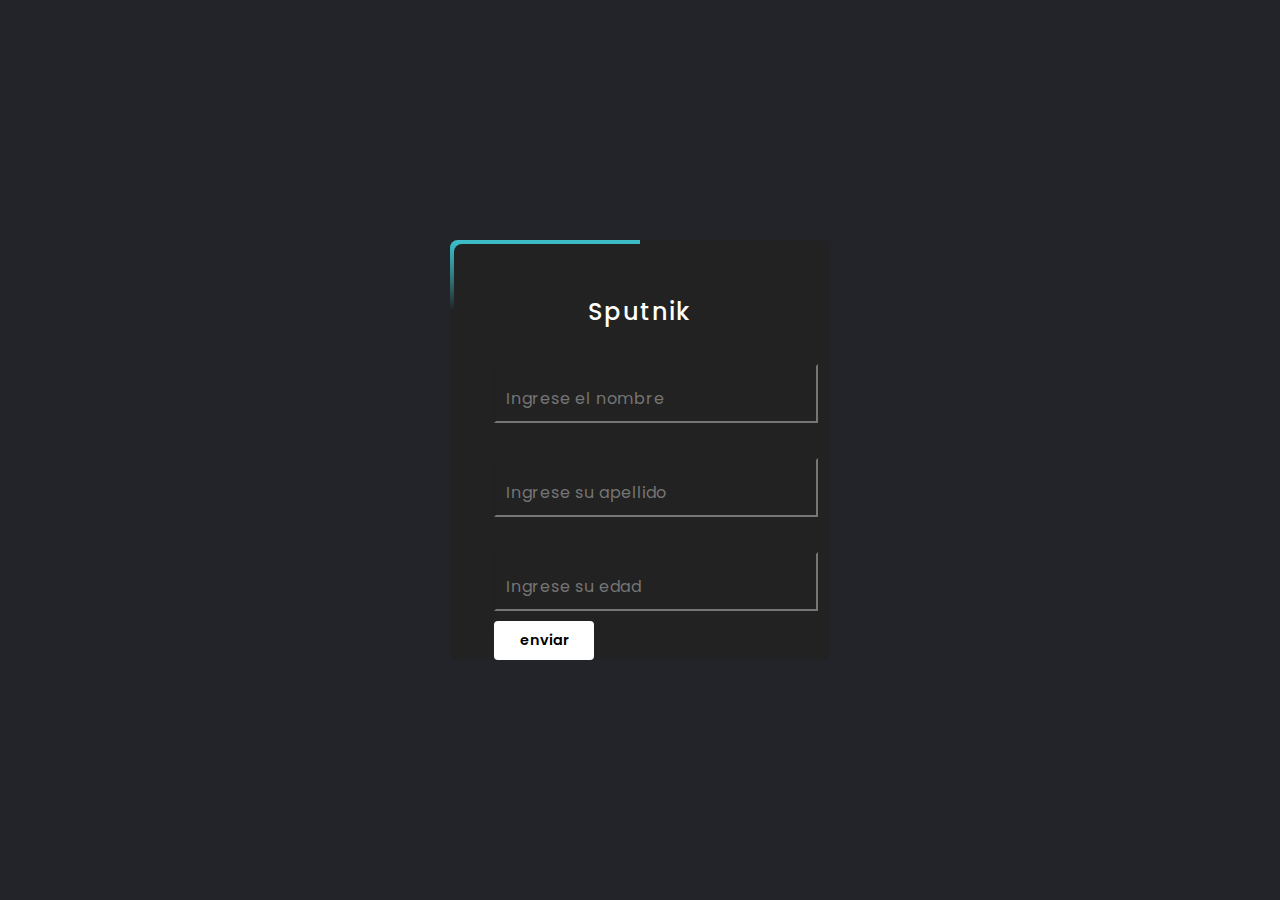
<file: index.html>
<!DOCTYPE html>
<html lang="en">
<head>
    <meta charset="UTF-8">
    <meta http-equiv="X-UA-Compatible" content="IE=edge">
    <meta name="viewport" content="width=device-width, initial-scale=1.0">
    <link rel="stylesheet" href="style.css">
    <title>Document</title>
</head>
<body>
    <div class="box">
    <form action="api.php" method="post">
        <h2>Sputnik </h2>
        <div class="inputBox">
        <input type="text" name="nombre" placeholder="Ingrese el nombre"><br>
        
        <i></i>
    </div>
    <div class="inputBox">
        <input type="text" name="apellido" placeholder="Ingrese su apellido"><br>
  
        <i></i>
    </div>
    <div class="inputBox">
        <input type="number" name="edad" placeholder="Ingrese su edad"><br>
        
        <i></i>
    </div>
        <input type="submit" value="enviar">
    </form>
</div>
</body>
</html>
</file>
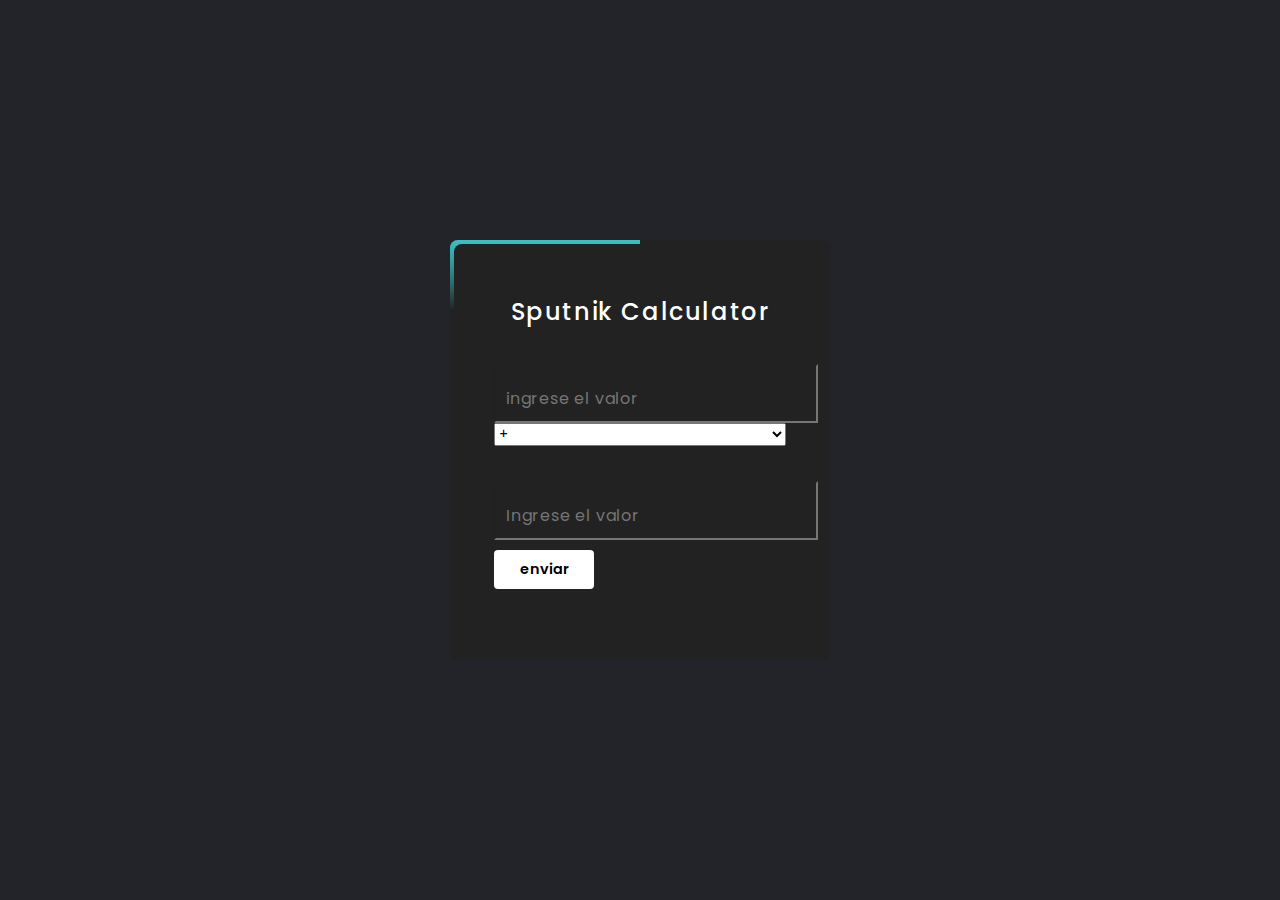
<file: calculadora/indexcalculadora.html>
<!DOCTYPE html>
<html lang="en">
<head>
    <meta charset="UTF-8">
    <meta http-equiv="X-UA-Compatible" content="IE=edge">
    <meta name="viewport" content="width=device-width, initial-scale=1.0">
    <link rel="stylesheet" href="style.css">
    <title>Document</title>
</head>
<body>
    <div class="box">
    <form action="calculadora.php" method="get">
        <h2>Sputnik Calculator</h2>
<div class="inputBox">
        <input type="number" name="operador1" placeholder="ingrese el valor">
            <i></i>
        </div>
         <select name="operador">
			<option value="+">+
			</option>
			<option value="-">-
			</option>
			<option value="*">*
			</option>
			<option value="/">/
			</option>
		</select>
        <div class="inputBox">
            <input type="number" name="operador2" placeholder="Ingrese el valor">
            <i></i>
        </div>
       
        <input type="submit" value="enviar">
    </form>
    </div>
</body>
</html>
</file>
<file: style.css>
@import url('https://fonts.googleapis.com/css?family=Poppins:wght@300;400;500;600;700;800;900&display=swap');
*{
    margin: 0;
    font-family: 'Poppins', sans-serif;
}
body{
    display: flex;
    justify-content: center;
    align-items: center;
    min-height: 100vh;
    background: #23242a;
}
.box{
    position: relative;
    width: 380px;
    height: 420px;
    background: #222222;
    border-radius: 8px;
    overflow: hidden;
}
.box::before{
    content: "";
    position: absolute;
    top: -50%;
    left: -50%;
    width: 380px;
    height: 420px;
    background: linear-gradient(0deg, transparent, transparent,#45f3ff,#45f3ff );
    z-index: 1;
    transform-origin: bottom right;
    animation: animate 6s linear infinite;
}
.box::after{
    content: "";
    position: absolute;
    top: -50%;
    left: -50%;
    width: 380px;
    height: 420px;
    background: linear-gradient(0deg, transparent, transparent,#45f3ff,#45f3ff );
    z-index: 1;
    transform-origin: bottom right;
    animation: animate 6s linear infinite;
    animation-delay: -3s;
}
@keyframes animate 
{
    0%
    {
        transform: rotate(0deg);
    }
    100%{
        transform: rotate(360deg);
    }
}
.box form{
    position: absolute;
    inset: 4px;
    background: #222222;
    padding: 50px 40px;
    border-radius: 8px;
    z-index: 2;
    display: flex;
    flex-direction: column;

}
.box form h2 {
    color: #fff;
    font-weight: 500;
    text-align: center;
    letter-spacing: 0.1rem;
}
.box form .inputBox{
    position: relative;
    width: 300px;
    margin-top: 35px;
}
.box form .inputBox input{
    position: relative;
    width: 100%;
    padding: 20px 10px 10px;
    background: transparent;
    outline: none;
    box-shadow: none;
    color: #23242a;
    font-size: 1em;
    letter-spacing: 0.05em;
    transition: 0.5s;
    z-index: 10;
}
.box form .inputBox span{
    position: absolute;
    left: 0;
    padding: 20px 10px 10px;
    pointer-events: none;
    color: #8f8f8f;
    font-size: 1em;
    letter-spacing: 0.05em;
    transition: 0.5s;

}
.box form .inputBox input :valid ~ span,
.box form .inputBox input :focus ~ span
{
    color: #fff;
    font-size: 0.75em;
    transform: translateY(-34px);
}
.box form .inputBox i {
    position: absolute;
    left: 0;
    bottom: 0;
    width: 100%;
    height: 2px;
    background: #fff;
    border-radius: 4px;
    overflow: hidden;
    transition: 0.5s;
    pointer-events: none;
}

.box form .inputBox input :valid ~ i,
.box form .inputBox input :focus ~ i
{
    height: 44px;
}
.box form input[type="submit"]
{
    border: none;
    outline: none;
    padding: 9px 25px;
    background: #fff;
    cursor: pointer;
    font-size: 0.9em;
    border-radius: 4px;
    font-weight: 600;
    width: 100px;
    margin-top: 10px;
}
.box form input[type="submit"]:active{
    opacity: 0.8;
}
</file>
<file: calculadora/style.css>
@import url('https://fonts.googleapis.com/css?family=Poppins:wght@300;400;500;600;700;800;900&display=swap');
*{
    margin: 0;
    font-family: 'Poppins', sans-serif;
}
body{
    display: flex;
    justify-content: center;
    align-items: center;
    min-height: 100vh;
    background: #23242a;
}
.box{
    position: relative;
    width: 380px;
    height: 420px;
    background: #222222;
    border-radius: 8px;
    overflow: hidden;
}
.box::before{
    content: "";
    position: absolute;
    top: -50%;
    left: -50%;
    width: 380px;
    height: 420px;
    background: linear-gradient(0deg, transparent, transparent,#45f3ff,#45f3ff );
    z-index: 1;
    transform-origin: bottom right;
    animation: animate 6s linear infinite;
}
.box::after{
    content: "";
    position: absolute;
    top: -50%;
    left: -50%;
    width: 380px;
    height: 420px;
    background: linear-gradient(0deg, transparent, transparent,#45f3ff,#45f3ff );
    z-index: 1;
    transform-origin: bottom right;
    animation: animate 6s linear infinite;
    animation-delay: -3s;
}
@keyframes animate 
{
    0%
    {
        transform: rotate(0deg);
    }
    100%{
        transform: rotate(360deg);
    }
}
.box form{
    position: absolute;
    inset: 4px;
    background: #222222;
    padding: 50px 40px;
    border-radius: 8px;
    z-index: 2;
    display: flex;
    flex-direction: column;

}
.box form h2 {
    color: #fff;
    font-weight: 500;
    text-align: center;
    letter-spacing: 0.1rem;
}
.box form .inputBox{
    position: relative;
    width: 300px;
    margin-top: 35px;
}
.box form .inputBox input{
    position: relative;
    width: 100%;
    padding: 20px 10px 10px;
    background: transparent;
    outline: none;
    box-shadow: none;
    color: #45f3ff;
    font-size: 1em;
    letter-spacing: 0.05em;
    transition: 0.5s;
    z-index: 10;
}
.box form .inputBox span{
    position: absolute;
    left: 0;
    padding: 20px 10px 10px;
    pointer-events: none;
    color: #8f8f8f;
    font-size: 1em;
    letter-spacing: 0.05em;
    transition: 0.5s;

}
.box form .inputBox input :valid ~ span,
.box form .inputBox input :focus ~ span
{
    color: #fff;
    font-size: 0.75em;
    transform: translateY(-34px);
}
.box form .inputBox i {
    position: absolute;
    left: 0;
    bottom: 0;
    width: 100%;
    height: 2px;
    background: #fff;
    border-radius: 4px;
    overflow: hidden;
    transition: 0.5s;
    pointer-events: none;
}

.box form .inputBox input :valid ~ i,
.box form .inputBox input :focus ~ i
{
    height: 44px;
}
.box form input[type="submit"]
{
    border: none;
    outline: none;
    padding: 9px 25px;
    background: #fff;
    cursor: pointer;
    font-size: 0.9em;
    border-radius: 4px;
    font-weight: 600;
    width: 100px;
    margin-top: 10px;
}
.box form input[type="submit"]:active{
    opacity: 0.8;
}
</file>
